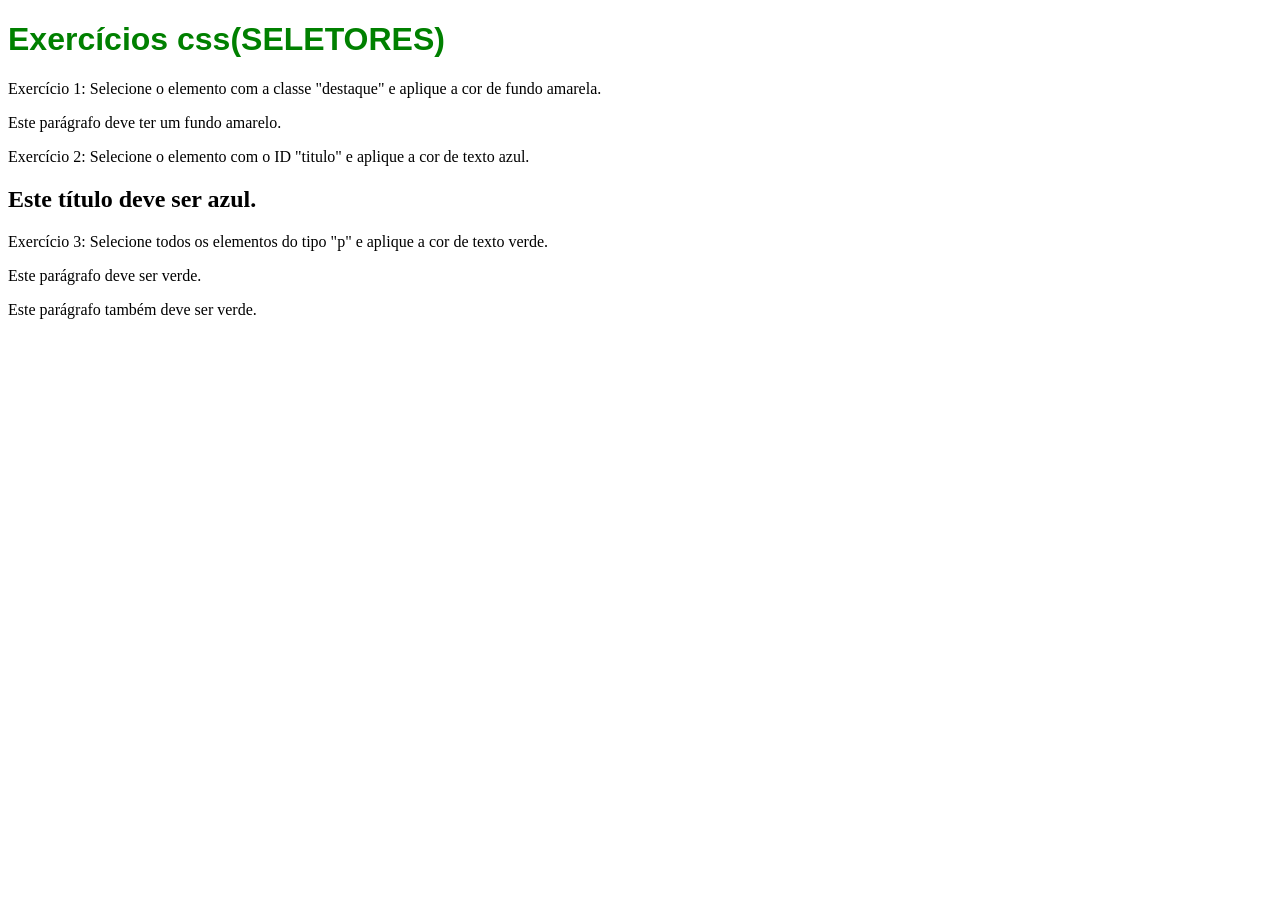
<file: exercicioscc.html>
<!DOCTYPE html>
<html lang="pt-br">
<head>
    <meta charset="UTF-8">
    <meta name="viewport" content="width=device-width, initial-scale=1.0">
    <title>Exercícios css(SELETORES)</title>
    <link rel="stylesheet" href="style.css">
</head>
<body>
    <h1>Exercícios css(SELETORES)</h1>
    <p>Exercício 1: Selecione o elemento com a classe "destaque" e aplique a cor de fundo amarela.</p>
    <p class="destaque">Este parágrafo deve ter um fundo amarelo.</p>

    <p>Exercício 2: Selecione o elemento com o ID "titulo" e aplique a cor de texto azul.</p>
    <h2 id="titulo">Este título deve ser azul.</h2>

    <p>Exercício 3: Selecione todos os elementos do tipo "p" e aplique a cor de texto verde.</p>
    <p>Este parágrafo deve ser verde.</p>
    <p>Este parágrafo também deve ser verde.</p>
    
</body>
</html>
</file>
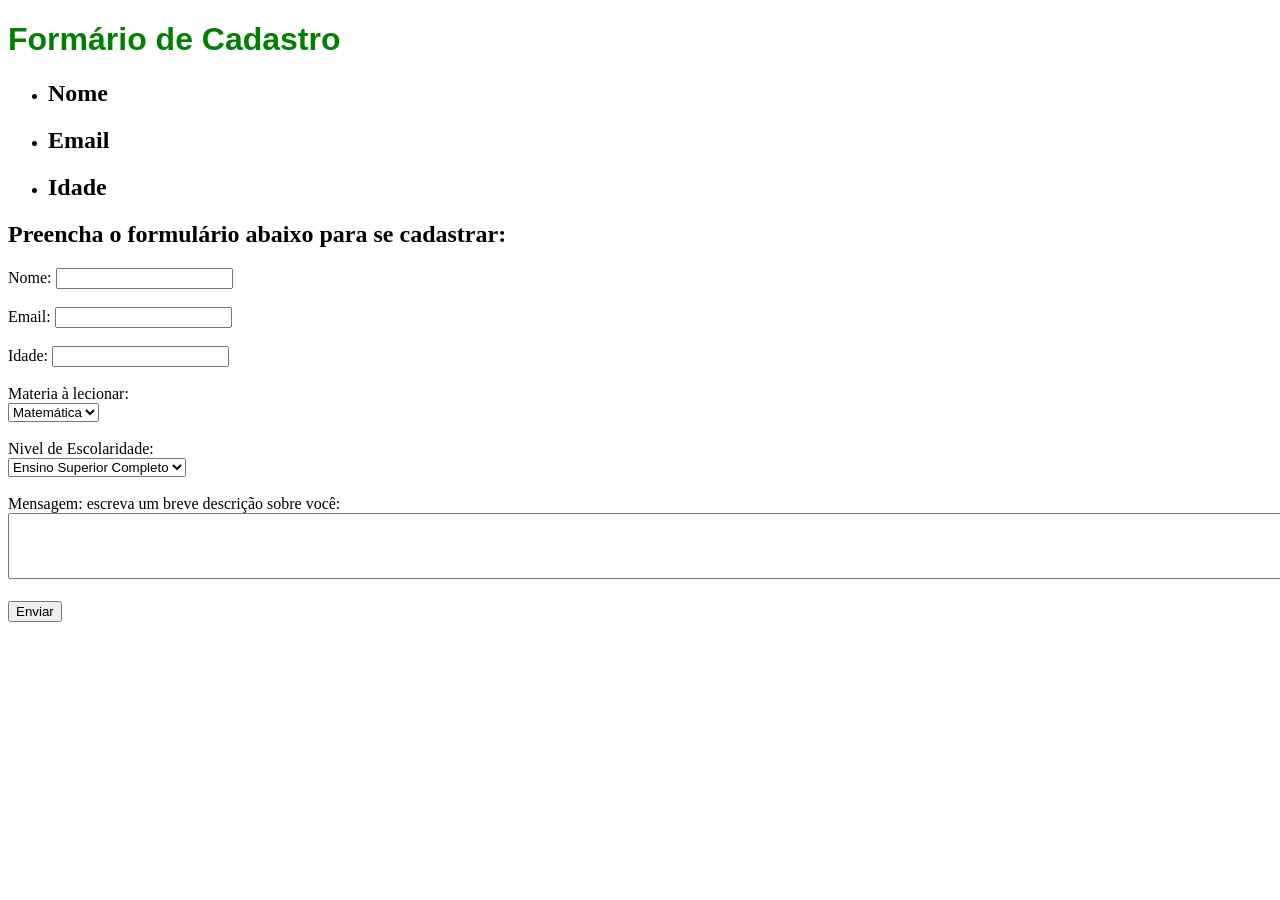
<file: formulario.html>
<!DOCTYPE html>
<html lang="pt-br">
<head>
    <meta charset="UTF-8">
    <meta name="viewport" content="width=device-width, initial-scale=1.0">
    <title>Pesquisa</title>
    
<link rel="stylesheet" href="style.css"> 

</head>
<body>
    <header>
        <h1>Formário de Cadastro</h1>
        <ul>
            <li><h2>Nome</h2></li>
            <li><h2>Email</h2></li>
            <li><h2>Idade</h2></li>
        </ul>
        <h2>Preencha o formulário abaixo para se cadastrar:</h2>
        <form action="">
            <label for="name">Nome:     </label>
            <input type="text" id="name" name="name" required><br><br>

            <label for="email">Email:   </label>
            <input type="email" id="email" name="email" required><br><br>

            <label for="age">Idade:     </label>
            <input type="number" id="age" name="age" required><br><br>

            <label for="Para qual Matéria Lecionar : ">Materia à lecionar:</label><br>
                <select name="Materia" id="Materia">
                    <option value="Matemática">Matemática</option>
                    <option value="Português">Português</option>
                    <option value="Biológia">Biológia</option>
                    <option value="Química">Ciencias</option>
                    <option value="Hisória">História</option>
                    <option value="Geografia">Geografia</option>
                    <option value="Artes">Artes</option>
                </select>
            <br><br> 

            <label for="Nivel de Escolaridade">Nivel de Escolaridade:</label><br>
                <select>
                    <option value="Ensino Superior Completo">Ensino Superior Completo</option>
                    <option value="Cursando Mestrado">Cursando Mestrado</option>
                    <option value="Mestrado Completo">Mestrado Completo</option>
                    <option value="Cursando Doutorado">Cursando Doutorado</option>
                    <option value="Doutorado Completo">Doutorado Completo</option>
                </select>
            <br><br>

            <label for="message">Mensagem: escreva um breve descrição sobre você:</label><br>
                <textarea id="message" name="message" rows="4" cols="200" required></textarea><br><br>


            <input type="submit" value="Enviar">
        </form>
    </header>
</body>
</html>
</file>
<file: style.css>
* {
      color:black;  
    }
    h1 {
      color:green;
      font-family: Arial, Helvetica, sans-serif;
    }
    .sobre {
      color:blue;
    }
    .projetos {
      color:red;
    }
    .contatos {
      color:orange;
    }
    .google {
      color:darkgreen;
    } 
    #sobre_mim {
       color:yellow;
    }
    #Habilidades {
      color:red;
    }
    #tabela {
      margin: auto;
      padding: auto;
      border: 1px solid black;
    }
</file>
